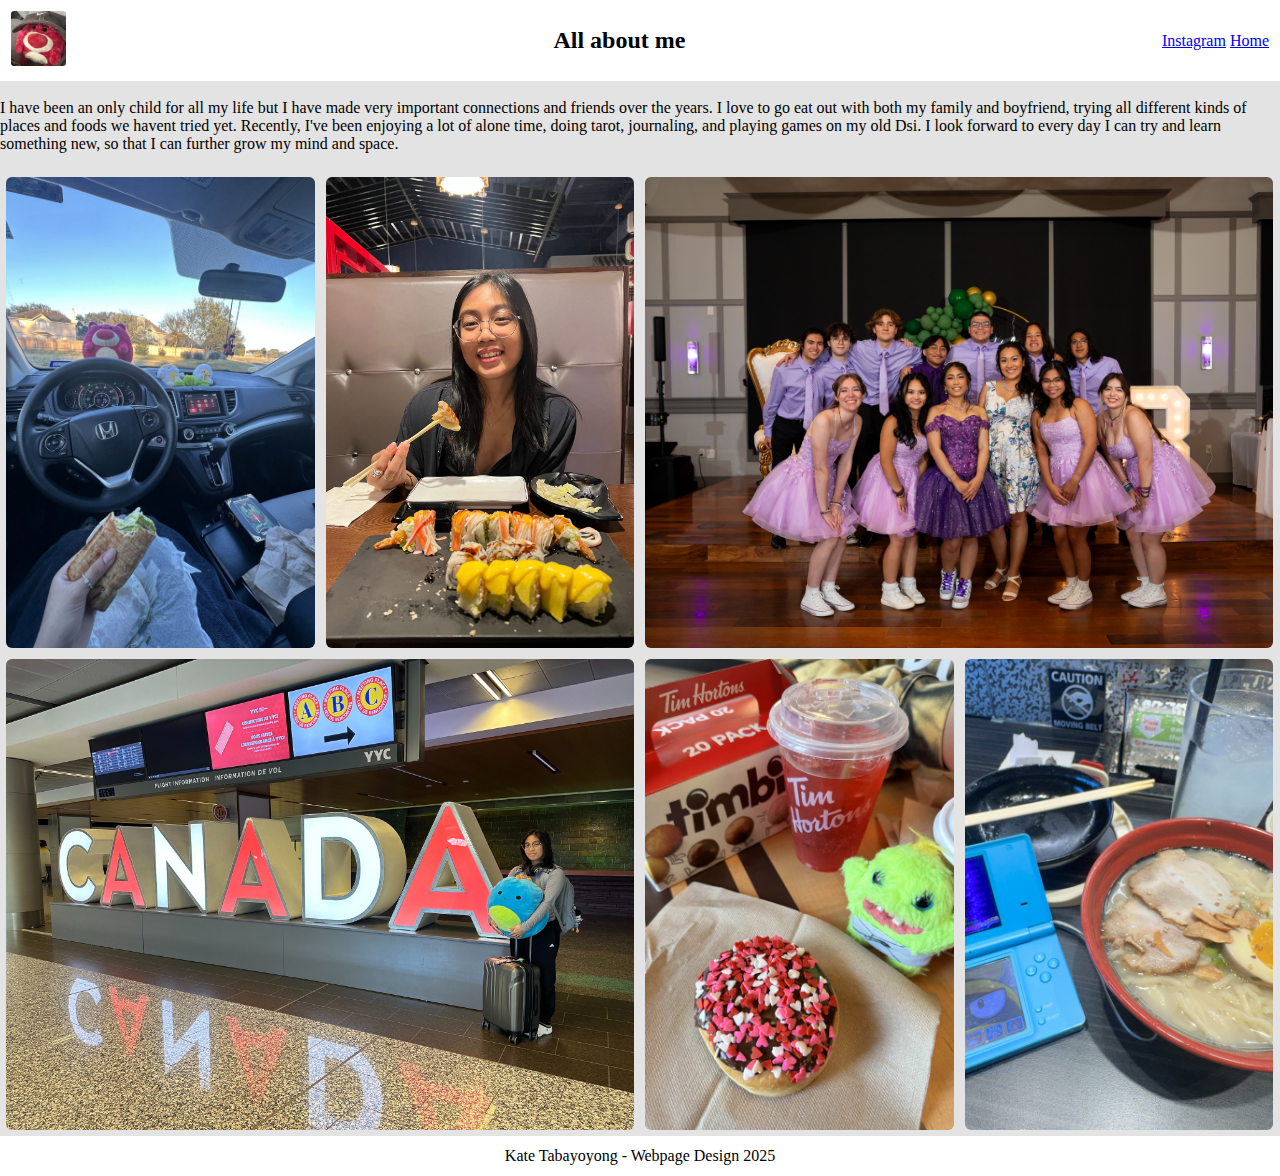
<file: me.html>
<!DOCTYPE html>
<hhtml lang="en">
    <head>
        <meta charset="UTF-8">
        <meta name="viewport" content="width=device-width, initial-scale=1.0"/>
        <link rel="stylesheet" href="pages.css" />
    </head>

     <header>
        <div> 
            <img class="logo" src="./assets/Lotso.jpg" alt="LotsoLogo"/> 
        </div>
        <h2 class="title"> All about me</h2>
        <nav>
            <a href="https://www.instagram.com/k8noway_?utm_source=ig_web_button_share_sheet&igsh=ZDNlZDc0MzIxNw==">Instagram</a>
            <a href="./index.html"> Home</a>
        </nav>
    </header>

    <main> 
        <br>
        <div class="text">
            <p>
                I have been an only child for all my life but I have made very important connections and friends over the years.
                I love to go eat out with both my family and boyfriend, trying all different kinds of places and foods we havent tried yet.
                Recently, I've been enjoying a lot of alone time, doing tarot, journaling, and playing games on my old Dsi. I look 
                forward to every day I can try and learn something new, so that I can further grow my mind and space.
            </p>
        </div>
        <br>
    <body>
        <div class="photos">
            <img src="./PageAssets/Car.jpg" alt="Car" class="P">
            <img src="./PageAssets/Sushi.jpg" alt="Sushi" class="P">
            <img src="./PageAssets/Debut.JPG" alt="Debut" class="L">
            <img src="PageAssets/Travel.JPG" alt="Travel" class="L">
            <img src="./PageAssets/TimHortons.jpg" alt="TimH" class="P">
            <img src="./PageAssets/Outing.jpg" alt="outing" class="P">
        </div>    
    </body>
        
    </main>

    <footer> Kate Tabayoyong - Webpage Design 2025 </footer>
</file>
<file: pages.css>
* {
    margin:0;
    padding: 0;
}

main {
    background:rgb(227, 227, 227)
}
body {
    background: #ffffff;
}

header {
    display: flex;
    justify-content: space-between;
    align-items: center;
    margin-right: 11px;
}
.logo {
    top:0;
    height: 55px;
    width: 55px;
    padding: 3px;
    flex: 1;
    margin:.5rem;
    justify-content: center;
}

.text {
    background:rgb(227, 227, 227)
}
.photos {
    width: 99%;
    height: 100%;
    display: grid;
    gap: 11px;
    grid-template-columns: repeat(4, 2fr);
    grid-template-rows: repeat(2, 1fr);
    padding: 6px;   
}

img {
    width: 100%;
    height: 100%;
    object-fit: cover;
    border-radius: 6px;
}



.P {
    grid-column: span 1;
    grid-row: span 1;
}
.L {
    grid-column: span 2;
    grid-row: span 1;
}


footer {
    padding: 11px;
    text-align: center;
}
</file>
